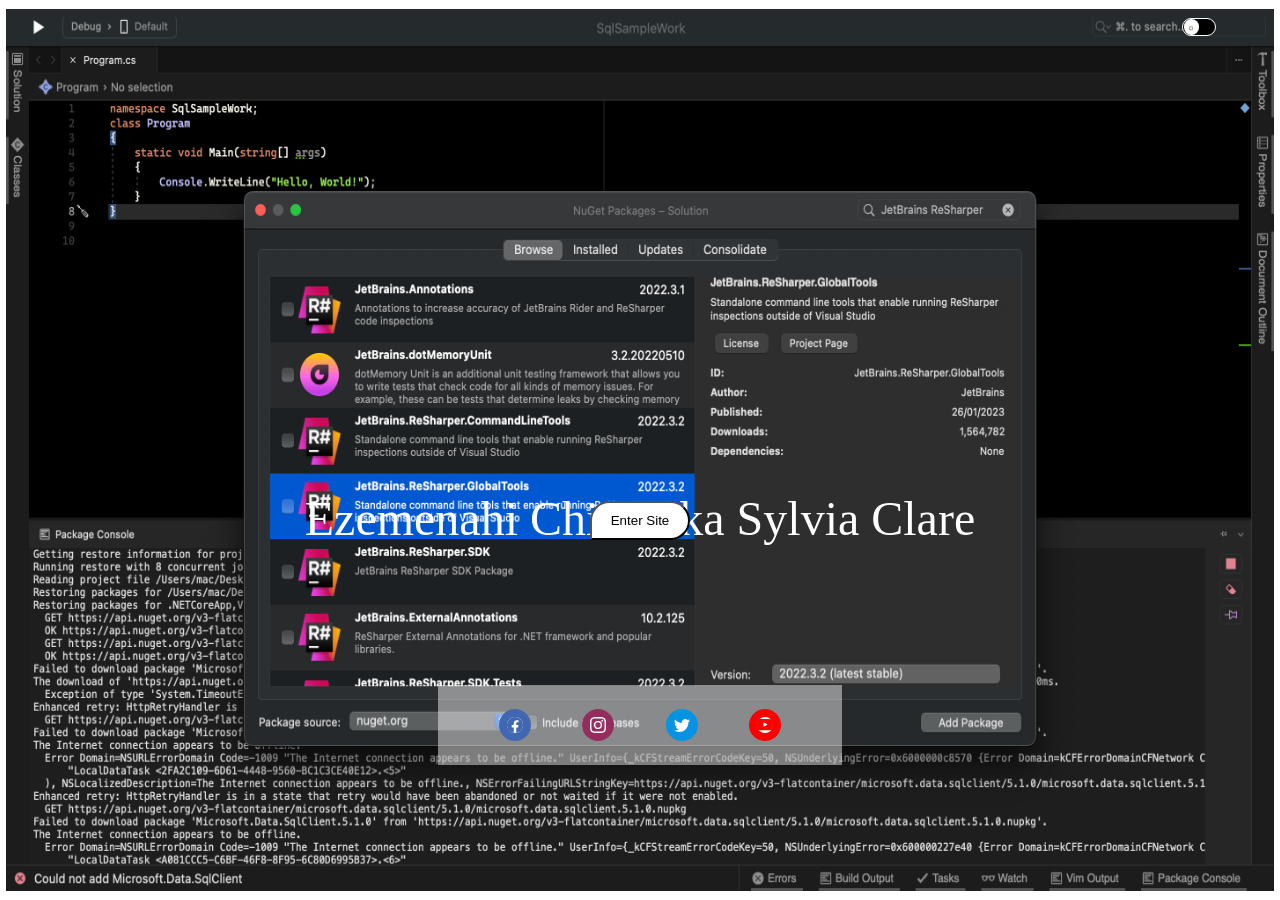
<file: index.html>
<!DOCTYPE html>
<html lang="en">
<head>
    <meta charset="UTF-8">
    <meta http-equiv="X-UA-Compatible" content="IE=edge">
    <meta name="viewport" content="width=device-width, initial-scale=1.0">
    <title>Homepage</title>
    <link rel="stylesheet" href="./StyleSheet/homepage.css">
    <script src="./Script/ThemeScript.js" defer></script>
</head>
<body>
    <div class="background">
        <div class="picBackground">
            <figure class="displaypic">
                <img src="./Images/Screenshot 2023-02-07 at 16.31.04.png" alt="" srcset="" class="picture">
            </figure>
            <div class="Name">
                <p>
                    Ezemenahi Chiamaka Sylvia Clare
                </p>
            </div>
            <div class="button">
              <a href="./WelcomePage.html"> <button type="submit">Enter Site</button></a> 
            </div>
            <div class="socialMedia">
                <div class="facebook">
                    <a href="http://">
                       <img src="./Images/SocialMedia Icons/facebook.svg" alt="facebook" srcset="">
                    </a>
                </div>
                <div class="instagram">
                    <a href="http://"><img src="./Images/SocialMedia Icons/instagram.svg" alt="instagram" srcset=""></a>
                </div>
              <div class="twitter">
                <a href="http://"><img src="./Images/SocialMedia Icons/twitter.svg" alt="twitter" srcset=""></a>
              </div>
              <div class="youtube">
                <a href="http://"><img src="./Images/SocialMedia Icons/youtube.svg" alt="youtube" srcset=""></a>
              </div>
              
            </div>
           
        </div>
        <div class="togglebtn">
            <input type="checkbox" name="toggle" id="check" class="toggle">
            <label for="check"></label>
        </div>
    </div>
</body>
</html>
</file>
<file: StyleSheet/homepage.css>
*
{
    margin: 0%;
    padding: 0%;
}
:root{
    
    --pc--:var(--bc--);
    --bc--: white;
    --fontColor--: black;
    --toggles--: orange;
    --position-background--:100% 60%;
}

.darkmode{
    --pc--:var(--fc--);
    --bc--: black;
    --fontColor--: white; 
}

body
{
    height: 100%;
    width: 100%;
}

.background
{
    width: 100%;
    height: 100vh;
    background: var(--bc--);
    display: flex;
    justify-content: center;
    align-self: center;
}

.picBackground
{
    width: 99%;
    height: 98vh;
    background: grey;
    display: flex;
    justify-content: center;
    align-self: center;
}

.picture
{
    width: 100%;
    height: 100%;
}
.socialMedia
{
    width: 30%;
    height: 60px;
    position: absolute;
    padding: 10px;
    display: flex;
    bottom: 15%;
    /* gap: 2rem; */
    background : rgba(255, 255, 255, 0.455);
    align-items: center;
    justify-content: space-evenly;
   
}
.socialMedia a
{
    width: 80%;

}
.button
{
    width : 100px;
    position: absolute;
    bottom: 40%;
   
    /* border-radius: 0%, 50%, 50%, 50%;  */
}
.button button
{
    width: 100%;
    padding: 10px;
    border-radius: 30px 30px 30px 0px;
    background: var(--bc--);
    color: var(--fontColor--);

}
.Name
{
    position: absolute;
    top: 55%;
    color: white;
}
.Name p
{
    
    font-size: 3rem;
    line-height: 3rem;
}

/* day and night toogle switches */
.togglebtn
{
    position: absolute;
    /* outline: 2px solid red; */
    top: 2%;
    right: 5%;
}
input[type="radio"],
input[type="checkbox"]#option-icon,
input[type="checkbox"].toggle{
    opacity: 0;
    position: absolute;
    /* top: -90000px; */
    /* left: -90000px; */
}
/* input[type="checkbox"].toggle:focus + label::before{
    outline: 1px solid black;
} */
input[type="checkbox"].toggle + label{
    position: relative;
    display: flex;
    align-items: center;
    cursor: pointer;
}
input[type="checkbox"].toggle + label::before{
   
    content: "";
    width: 2em;
    height: 1em;
    background-color: var(--fontColor--);
    border-radius: 1em;
    border: 1px solid var(--bc--);
    transition: transform 200ms ease-in-out;
    
}
input[type="checkbox"].toggle + label::after{
    display: flex;
    justify-content: center;
    align-items: center;
    position: absolute;
    left: .2em;
    content: "";
    font-size: .5em;
    color: var(--fontColor--);
    width: 1.9em;
    height: 1.9em;
    /* background-color: var(--toggles--); */
    background-color: var(--bc--);
    border-radius: 1em;
    transition: transform 200ms ease-in-out;
    animation: check-fade 200ms ease-in-out reverse forwards;
    
}
input[type="checkbox"].toggle:checked + label::after{
   transform: translateX(100%); 
   animation: check-fade 200ms ease-in-out forwards; 
    
}
/* input[type="checkbox"].toggle:checked + label{
    color: red;
} */
@keyframes check-fade {
    0% { 
        opacity:1;
        content: "\263C";
    }
    50% { 
        opacity:0;
    }
    100% { 
        content: "\263D";
        opacity: 1;
    }
}

/* socialMedia logos */

.facebook
{
    width: 1rem;
    height: 1rem;
    border-radius: 50%;
    background: white;
    border: 8px solid #4267B2;

   
}
.instagram
{
    width: 1rem;
    height: 1rem;
    border-radius: 50%;
    background: #952d5ff6;
    border: 8px solid #952d5ff6;
}
.twitter
{
    width: 1rem;
    height: 1rem;
    background: #0693e3;
    border-radius: 50%;
    border: 8px solid #0693e3;
}
.youtube
{
    width: 1rem;
    height: 1rem;
    /* background: red; */
    background: white;
    border-radius: 50%;
    border: 8px solid red; 
   
}
.youtube a
{
    width: 1rem;
    height: 1rem;
    border-radius: 50%;
    
    /* display: flex; */

}
</file>
